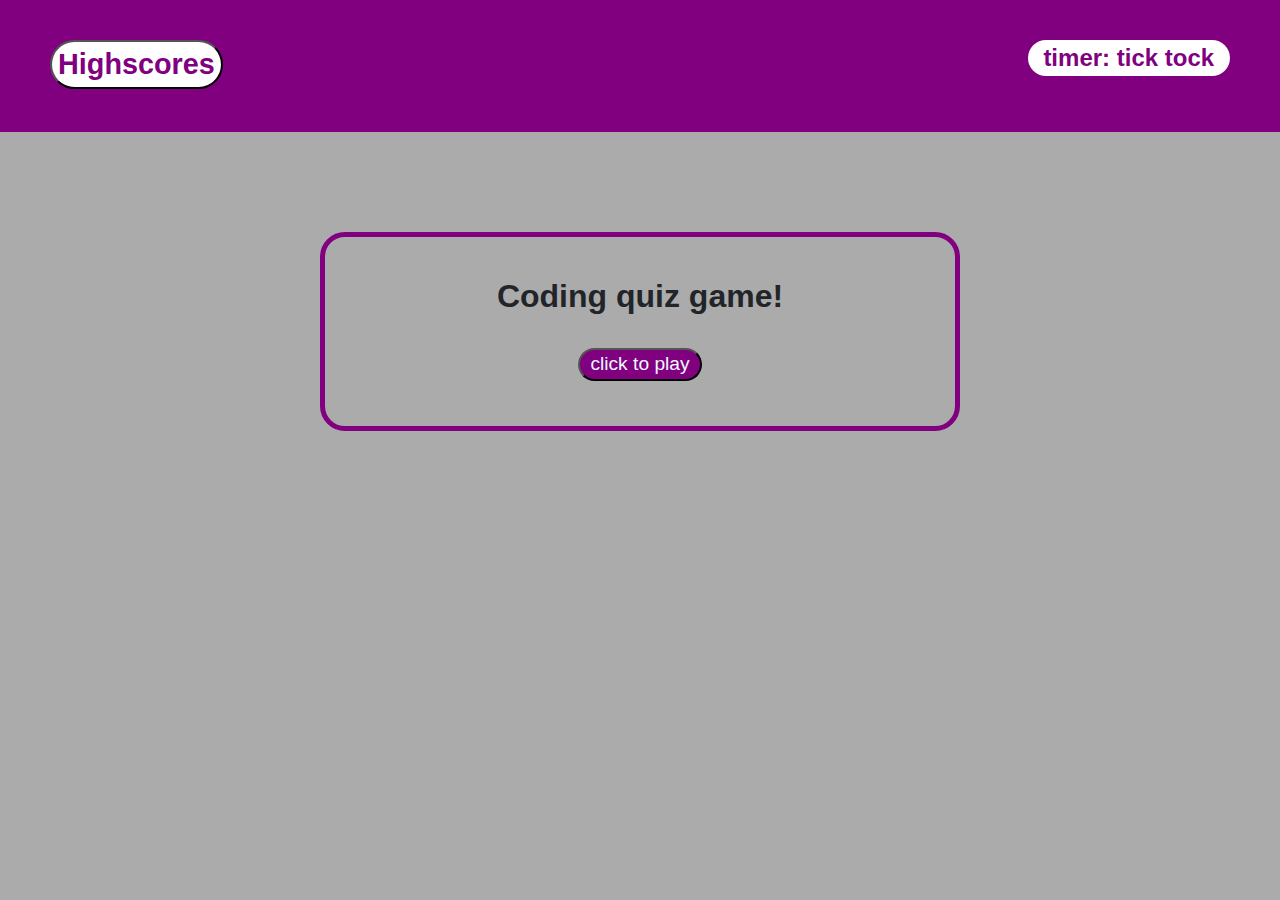
<file: index.html>
<!DOCTYPE html>
<html lang="en">

<head>
    <meta charset="UTF-8">
    <meta name="viewport" content="width=device-width, initial-scale=1.0">
    <meta http-equiv="X-UA-Compatible" content="ie=edge">
    <link rel="stylesheet" href="https://stackpath.bootstrapcdn.com/bootstrap/4.4.1/css/bootstrap.min.css"
        integrity="sha384-Vkoo8x4CGsO3+Hhxv8T/Q5PaXtkKtu6ug5TOeNV6gBiFeWPGFN9MuhOf23Q9Ifjh" crossorigin="anonymous">
    <link rel="stylesheet" href="./assets/style/style.css">
    <title>Document</title>
</head>

<body>
    <header>
        <div class="row">
            <div class="col-9" id="headerLeft">
                <button class="score" id="highscore"><strong> Highscores</strong></button>
            </div>

            <div class="col" id="headerRight">
                <p class="time"><strong>timer: <span id="timer"> tick tock</span></strong> </p>
            </div>
        </div>
    </header>

    <div id="gameArea">
        <h2 class="gameTxt" id="question"><strong>Coding quiz game!</strong></h2>
        <button type="button" class="btn" id="button1">click to play</button>
        <button type="button" class="btn" id="button2">click to play</button>
        <button type="button" class="btn" id="button3">click to play</button>
        <button type="button" class= "gamebtn" id="button4">click to play</button>
        <div id="correctness"></div>
    </div>

    <div id="scoreArea">
        <h2 class="gameTxt">Congratulations on finishing the quiz!</h2>
        <h3 class="gameTxt">Enter your name to submit your highscore</h3>
        <input type="text" class="nameInput" name="playerName" id="playerName" placeholder="your name" />
        <p><strong> your score is: <span  id="score"></span></strong></p>
        <button type="button" class="gamebtn" id="submitScore">Submit</button>
        
    </div>

    

    <script src="./assets/script/script.js"></script>
    <script src="https://code.jquery.com/jquery-3.4.1.slim.min.js"
        integrity="sha384-J6qa4849blE2+poT4WnyKhv5vZF5SrPo0iEjwBvKU7imGFAV0wwj1yYfoRSJoZ+n"
        crossorigin="anonymous"></script>
    <script src="https://cdn.jsdelivr.net/npm/popper.js@1.16.0/dist/umd/popper.min.js"
        integrity="sha384-Q6E9RHvbIyZFJoft+2mJbHaEWldlvI9IOYy5n3zV9zzTtmI3UksdQRVvoxMfooAo"
        crossorigin="anonymous"></script>
    <script src="https://stackpath.bootstrapcdn.com/bootstrap/4.4.1/js/bootstrap.min.js"
        integrity="sha384-wfSDF2E50Y2D1uUdj0O3uMBJnjuUD4Ih7YwaYd1iqfktj0Uod8GCExl3Og8ifwB6"
        crossorigin="anonymous"></script>
</body>

</html>
</file>
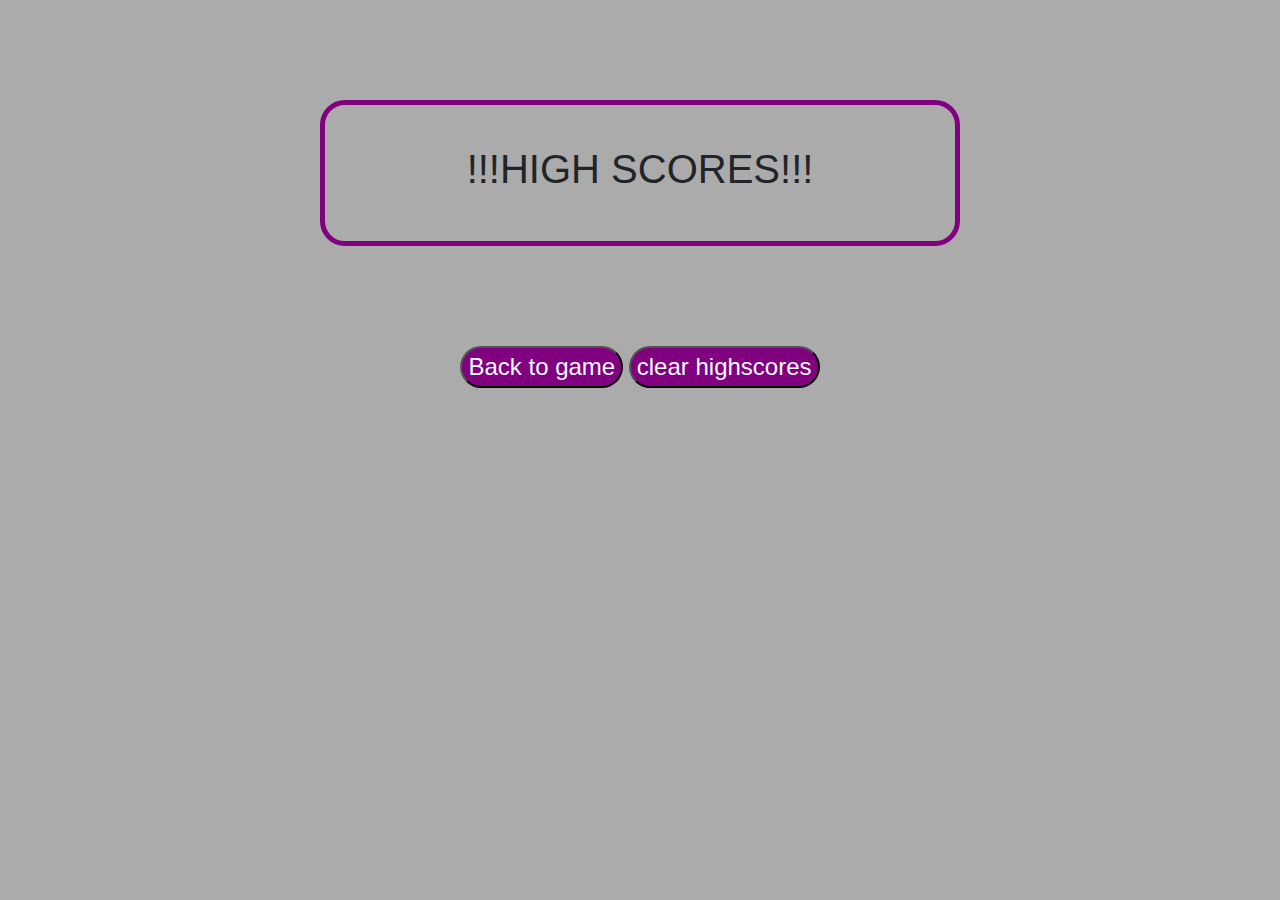
<file: highscore.html>
<!DOCTYPE html>
<html lang="en">

<head>
    <meta charset="UTF-8">
    <meta name="viewport" content="width=device-width, initial-scale=1.0">
    <meta http-equiv="X-UA-Compatible" content="ie=edge">
    <link rel="stylesheet" href="https://stackpath.bootstrapcdn.com/bootstrap/4.4.1/css/bootstrap.min.css"
        integrity="sha384-Vkoo8x4CGsO3+Hhxv8T/Q5PaXtkKtu6ug5TOeNV6gBiFeWPGFN9MuhOf23Q9Ifjh" crossorigin="anonymous">
    <link rel="stylesheet" href="./assets/style/style.css">
    <title>Document</title>
</head>

<body>

    <div id="scoreCard">
        <h1>!!!HIGH SCORES!!!</h1>
        <div id="ranking">

        </div>

        

    </div>
    <footer id="backToGame">
        <button class="gamebtn" id="gackToGame">Back to game</button>
        <button class="gamebtn" id="clearIt">clear highscores</button>
    </footer>


    <script src="./assets/script/highscores.js"></script>
    <script src="https://code.jquery.com/jquery-3.4.1.slim.min.js"
        integrity="sha384-J6qa4849blE2+poT4WnyKhv5vZF5SrPo0iEjwBvKU7imGFAV0wwj1yYfoRSJoZ+n"
        crossorigin="anonymous"></script>
    <script src="https://cdn.jsdelivr.net/npm/popper.js@1.16.0/dist/umd/popper.min.js"
        integrity="sha384-Q6E9RHvbIyZFJoft+2mJbHaEWldlvI9IOYy5n3zV9zzTtmI3UksdQRVvoxMfooAo"
        crossorigin="anonymous"></script>
    <script src="https://stackpath.bootstrapcdn.com/bootstrap/4.4.1/js/bootstrap.min.js"
        integrity="sha384-wfSDF2E50Y2D1uUdj0O3uMBJnjuUD4Ih7YwaYd1iqfktj0Uod8GCExl3Og8ifwB6"
        crossorigin="anonymous"></script>
</body>

</html>
</file>
<file: assets/style/style.css>
body{
    background: rgb(172, 171, 171);
}
header {
    padding: 30px 30px;
    background-color: purple;
}
#headerLeft {
   font-size: x-large;
    margin: 10px 20px;
}
#headerRight {
    
    margin: 10px 20px;
}
.score{
    font-size: larger;
    border-radius: 25px;
    background-color: white;
    color: purple;
    
}
.time {
    /* padding-left: 20px; */
    font-size: x-large;
    background-color: white;
    border-radius: 25px;
    text-align: center;
    color: purple;
}
#gameArea, #scoreArea, #scoreCard {
    text-align: center;
    margin: 100px  auto;
    border:5px purple solid;
    padding: 40px;
    width: 50%;
    border-radius: 25px;

}
#question {
    padding-bottom: 20px;
}
#gameArea button {
    margin: 5px 10px;
    padding: 0 10px;
}

#scoreArea {
    display: none;  
}    

.btn {
    display: none;

}
.gamebtn {
    background-color: purple;
    color: aliceblue;
    font-size: larger;
    border-radius: 25px;
}
.gamebtn:hover {
    padding: 10px 10px;
}
.gamebtn:focus {
    outline: 0;
}

.nameInput{
    border-radius: 25px;
    padding-left: 15px;
}


#backToGame{
    text-align: center;
    font-size: 20px;
    
}
</file>
